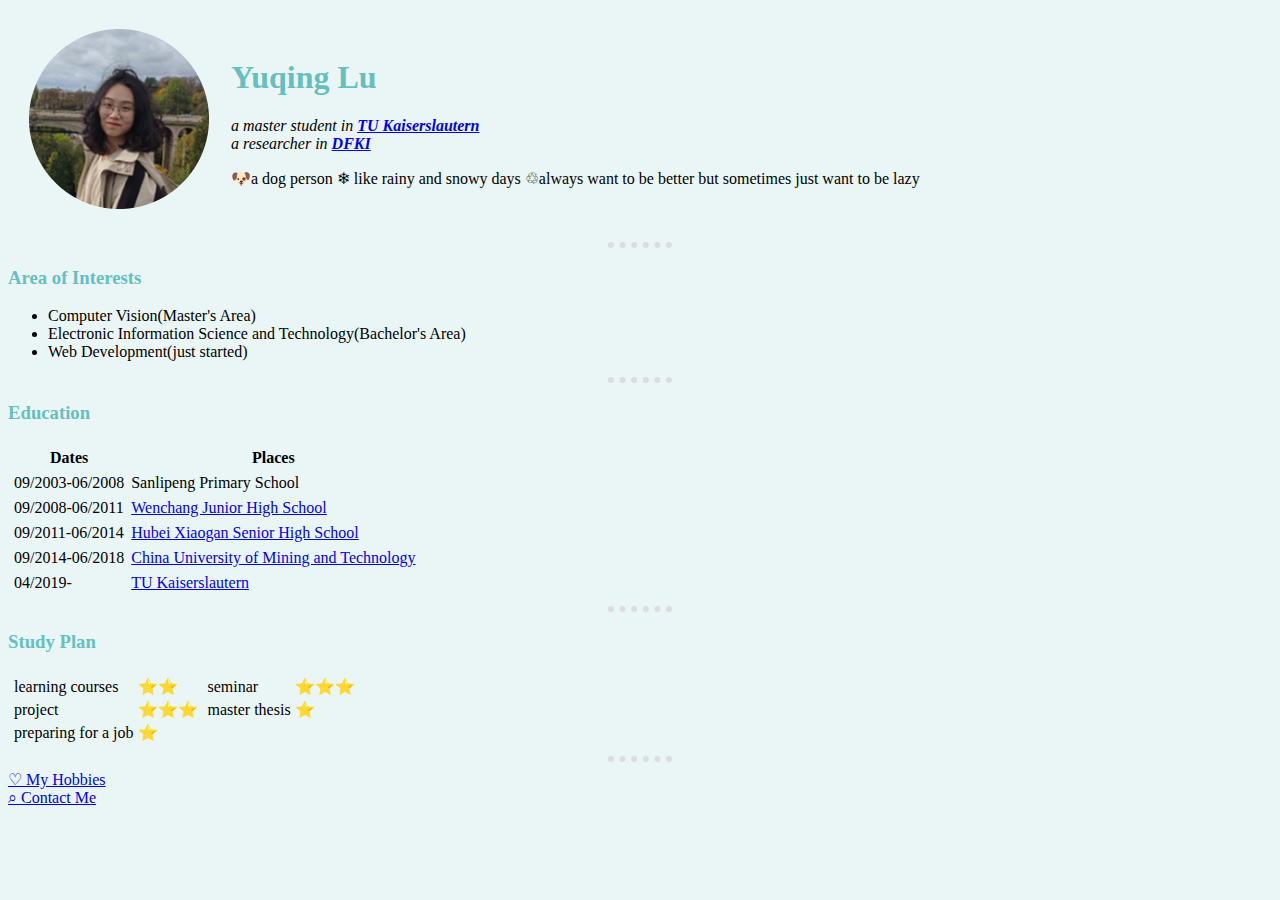
<file: index.html>
<!DOCTYPE html>
<html lang="en">
<head>
    <meta charset="UTF-8">
    <meta http-equiv="X-UA-Compatible" content="IE=edge">
    <meta name="viewport" content="width=device-width, initial-scale=1.0">
    <title>ꐟ꒒ Yuqing Lu Personal Site</title>
    <link rel="stylesheet" href="styles.css">
</head>
<body>
    <table cellspacing="20">
        <tr>
            <td>
                <img src="yqlu.png" alt="Yuqing Lu's photo">
            </td>
            <td>
                <h1>Yuqing Lu</h1>
                <p><em>a master student in <a href="https://www.uni-kl.de/"><strong>TU Kaiserslautern</strong></a><br>
                        a researcher in <a href="https://www-live.dfki.de/web"><strong>DFKI</strong></a></em></p>
                <p>🐶a dog person  ❄ like rainy and snowy days ♲always want to be better but sometimes just want to be lazy</p>
            </td>
        </tr>
    </table>

    <hr>

    <h3>Area of Interests</h3>
    <ul>
        <li>Computer Vision(Master's Area)</li>
        <li>Electronic Information Science and Technology(Bachelor's Area)</li>
        <li>Web Development(just started)</li>

    </ul>

    <hr>

    <h3>Education</h3>
    <table cellspacing="5">
        <thead>
            <tr>
                <th>Dates</th>
                <th>Places</th>
            </tr>
        </thead>
        <tbody>
            <tr>
                <td>09/2003-06/2008</td>
                <td>Sanlipeng Primary School</td>
            </tr>
            <tr>
                <td>09/2008-06/2011</td>
                <td><a href="http://www.wczx.cn/">Wenchang Junior High School</a></td>
            </tr>
            <tr>
                <td>09/2011-06/2014</td>
                <td><a href="http://www.hbxggz.cn/">Hubei Xiaogan Senior High School</a></td>
            </tr>
            <tr>
                <td>09/2014-06/2018</td>
                <td><a href="http://www.cumt.edu.cn/">China University of Mining and Technology</a></td>
            </tr>
            <tr>
                <td>04/2019- </td>
                <td><a href="https://www.uni-kl.de/">TU Kaiserslautern</a></td>
            </tr>
        </tbody>
    </table>

    <hr>

    <h3>Study Plan</h3>
    <table>
        <tbody valign="top" cellspacing="8">
            <tr>
                <td>
                    <table>
                        <tr>
                            <td>learning courses</td>
                            <td>⭐⭐</td>
                        </tr>
                        <tr>
                            <td>project</td>
                            <td>⭐⭐⭐</td>                        
                        </tr>
                        <tr>
                            <td>preparing for a job</td>
                            <td>⭐</td>                        
                        </tr>
                    </table>
                </td>
                <td>
                    <table>
                        <tr>
                            <td>seminar</td>
                            <td>⭐⭐⭐</td>
                        </tr>
                        <tr>
                            <td>master thesis</td>
                            <td>⭐</td>                        
                        </tr>
                    </table>
                </td>
            </tr>
        </tbody>
    </table>

    <hr>

    <a href="hobbies.html">♡ My Hobbies</a> <br>

    <a href="contact.html">⌕ Contact Me</a>
    
</body>
</html>
</file>
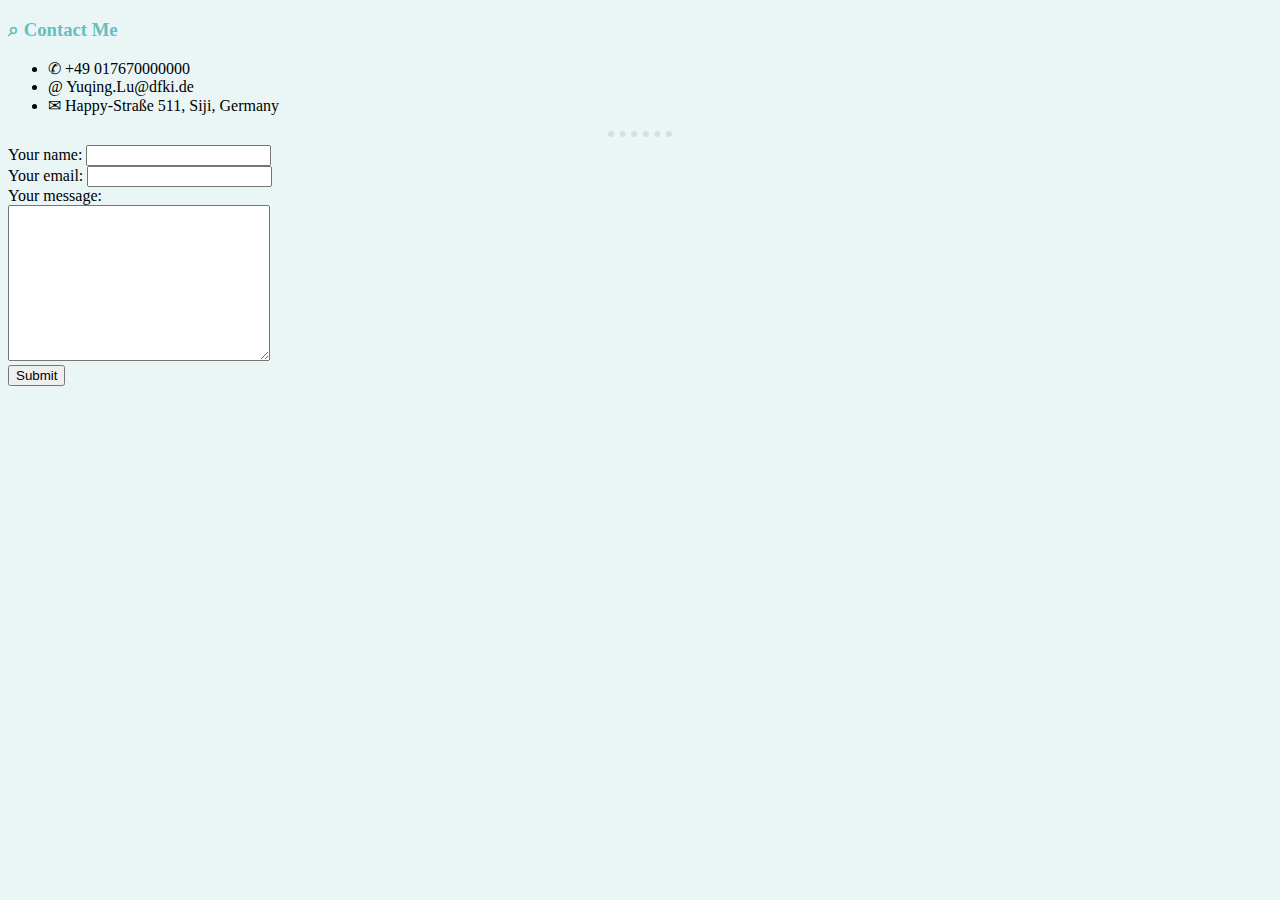
<file: contact.html>
<!DOCTYPE html>
<html lang="en">
<head>
    <meta charset="UTF-8">
    <meta http-equiv="X-UA-Compatible" content="IE=edge">
    <meta name="viewport" content="width=device-width, initial-scale=1.0">
    <title>⌕ Contact Me</title>
    <link rel="stylesheet" href="styles.css">
</head>
<body>
    <h3>⌕ Contact Me</h3>
    <ul>
        <li>✆ +49 017670000000</li>
        <li>@ Yuqing.Lu@dfki.de</li>
        <li>✉ Happy-Straße 511, Siji, Germany</li>
    </ul>
    
    <hr>

    <form action="mailto:Yuqing.Lu@dfki.de" method="post" enctype="text/plain">
        <label>Your name:</label>
        <input type="text" name="Your name "><br>
        <label>Your email:</label>
        <input type="email" name="Your email "><br>
        <label>Your message:</label><br>
        <textarea name="Your message " id="" cols="30" rows="10"></textarea><br>
        <input type="submit" value="Submit">
    </form>
</body>
</html>
</file>
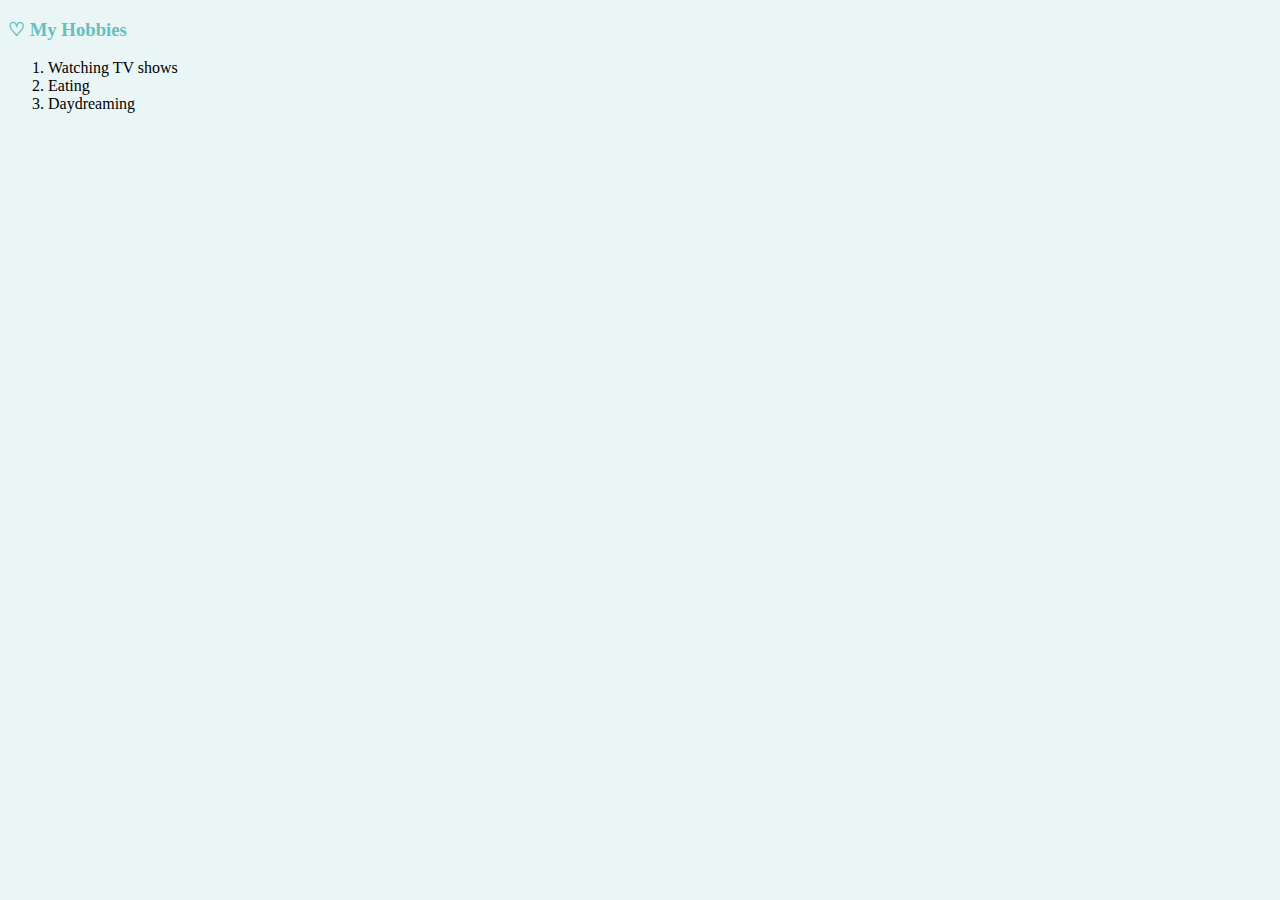
<file: hobbies.html>
<!DOCTYPE html>
<html lang="en">
<head>
    <meta charset="UTF-8">
    <meta http-equiv="X-UA-Compatible" content="IE=edge">
    <meta name="viewport" content="width=device-width, initial-scale=1.0">
    <title>♡ My Hobbies</title>
    <link rel="stylesheet" href="styles.css">
</head>
<body>
    <h3>♡ My Hobbies</h3>
    <ol><li>Watching TV shows</li>
    <li>Eating</li>
    <li>Daydreaming</li></ol>
</body>
</html>
</file>
<file: styles.css>
body{
    background-color: #EAF6F6 ;
}
hr{
    border-style: none;
    border-top: 6px dotted #DDDDDD;
    width: 5%;
}
h1{
    color: #66BFBF;
}
h3{
    color: #66BFBF;
}
</file>
